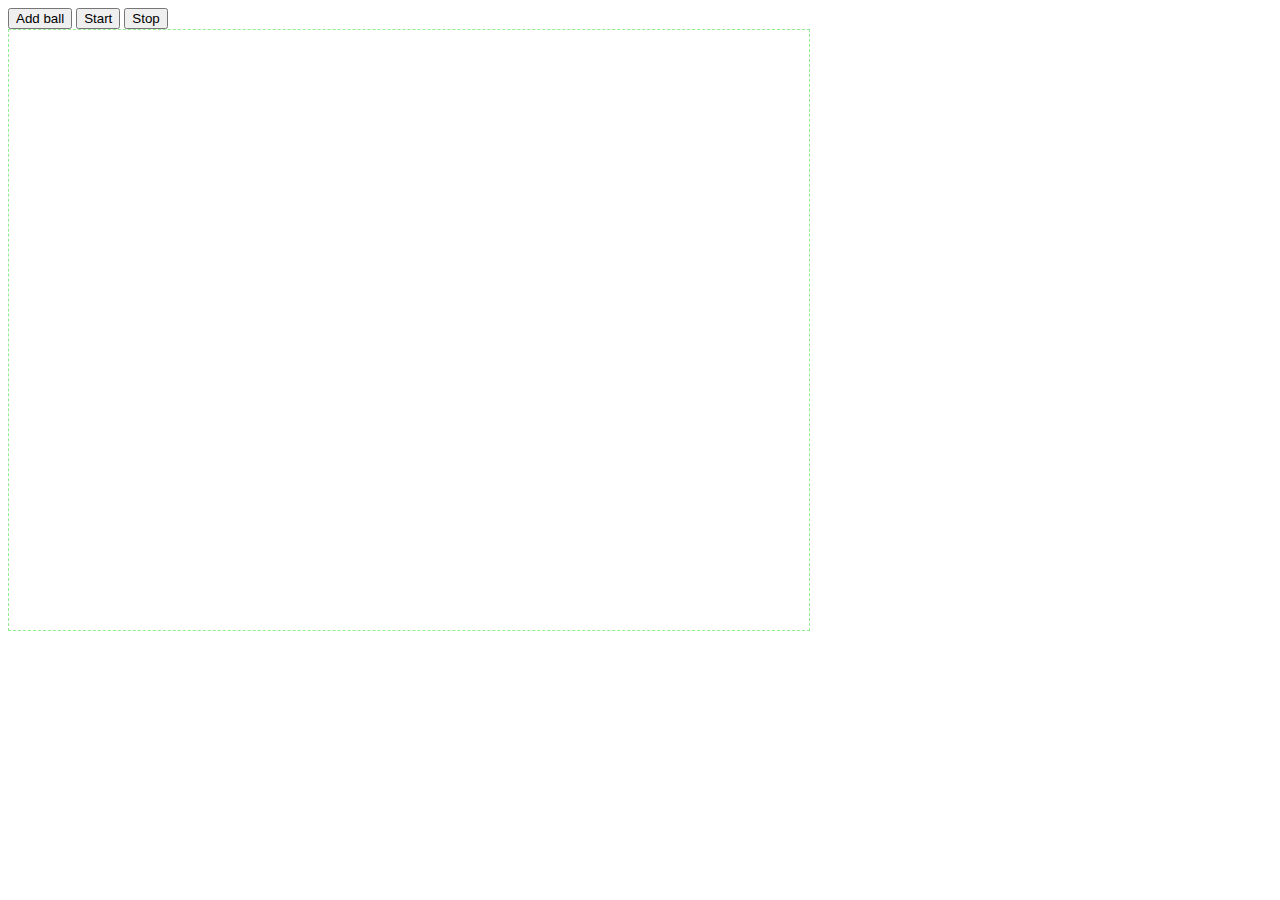
<file: game.html>
<!DOCTYPE html>
<html>
<head>
	<title></title>
	<style type="text/css">
		section {
			width: 800px;
			height: 600px;
			position: relative;
			border: 1px dashed lightgreen;
		}
		div {
			width: 50px;
			height: 50px;
			border-radius: 50%;
			background: green;
			position: absolute;
		}
	</style>
	<script src="https://ajax.googleapis.com/ajax/libs/jquery/3.4.0/jquery.min.js"></script>
	<script type="text/javascript">
		$(function() {
			class Ball {
				constructor(ball$, canvas$) {
					this.ball$ = ball$;
					this.canvas$ = canvas$;
					this.verticalDirection = 'BOTTOM';
					this.horizontalDirection = 'RIGTH';
					this.top = 0;
					this.left = 0;
				}

				changeDirection() {
					if (this.ball$.position().left + this.ball$.width() === this.canvas$.width()) {
						this.horizontalDirection = 'LEFT';
					} else if (this.ball$.position().left === 0) {
						this.horizontalDirection = 'RIGHT';
					}

					if (this.ball$.position().top + this.ball$.height() === this.canvas$.height()) {
						this.verticalDirection = 'TOP';
					} else if (this.ball$.position().top === 0) {
						this.verticalDirection = 'BOTTOM';
					}
				}

				move() {
					this.changeDirection();

					if (this.horizontalDirection === 'LEFT') {
						this.ball$.css('left', this.left -- + 'px');
					} else {
						this.ball$.css('left', this.left ++ + 'px');
					}

					if (this.verticalDirection === 'TOP') {
						this.ball$.css('top', this.top -- + 'px');
					} else {
						this.ball$.css('top', this.top ++ + 'px');
					}
				}
			}

			var canvas$ = $('#canvas');
			var balls = [];
			var intervalId;

			$('#addBall').click(function() {
				var ball = $('<div></div>');
				canvas$.append(ball);
				balls.push(new Ball(ball, canvas$));
			});

			$('button#start').click(function() {
				if (!intervalId) {
					intervalId = setInterval(function() {
						balls.forEach(function(ball) {
							ball.move()
						})
					}, 10);
				}
			});

			$('button#stop').click(function() {
				clearInterval(intervalId);
				intervalId = null;
			})
		})
	</script>
</head>
<body>
	<button id='addBall'>Add ball</button>
	<button id='start'>Start</button>
	<button id='stop'>Stop</button>
	<section id="canvas"></section>
</body>
</html>
</file>
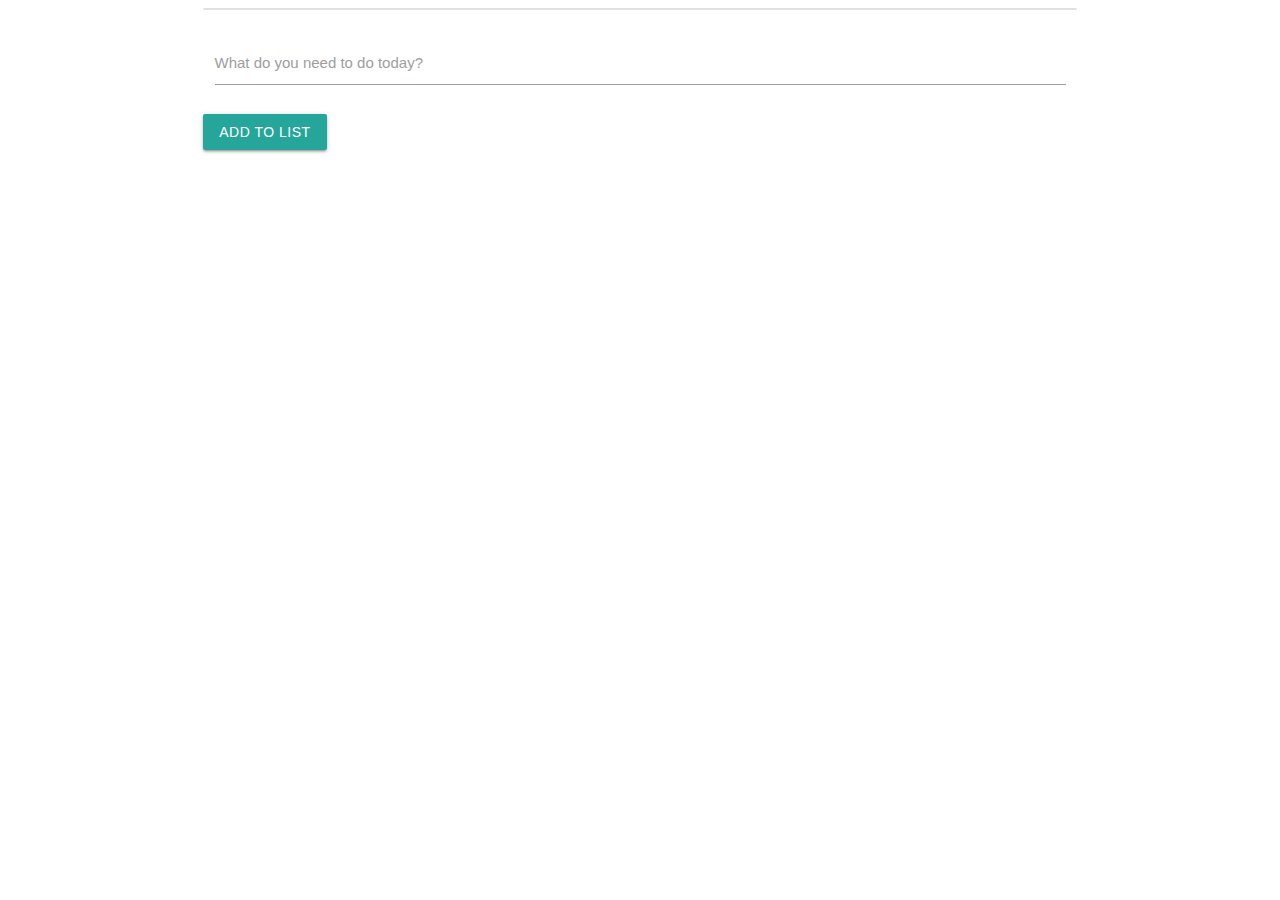
<file: todolist.html>
<!DOCTYPE html>
<html lang="en">
<head>
    <meta charset="UTF-8">
    <meta name="viewport" content="width=device-width, initial-scale=1.0">
    <meta http-equiv="X-UA-Compatible" content="ie=edge">
    <title>Document</title>
    <script src="https://code.jquery.com/jquery-3.4.1.js" integrity="sha256-WpOohJOqMqqyKL9FccASB9O0KwACQJpFTUBLTYOVvVU=" crossorigin="anonymous"></script>
    <!-- Compiled and minified CSS -->
    <link rel="stylesheet" href="https://cdnjs.cloudflare.com/ajax/libs/materialize/1.0.0/css/materialize.min.css">

    <!-- Compiled and minified JavaScript -->
    <script src="https://cdnjs.cloudflare.com/ajax/libs/materialize/1.0.0/js/materialize.min.js"></script>

    <script>
      $(function() {

        $('#list-items').html(localStorage.getItem('listItems'));

        $('.add-items').submit(function(event){
            event.preventDefault();

            let item = $('#todo-list-item').val();

            if(item){
                $('#list-items').append(`<li class="collection-item checkbox"><label><input type='checkbox'/><span>${item}</span><a class='remove'>&#10060</a></label></li>`);

                localStorage.setItem('listItems', $('#list-items').html());

                $('#todo-list-item').val("");
            }

        });

        $('#list-items').on('change', '.checkbox', function(){

            if($(this).attr('checked')){

                $(this).find(('span')).removeClass('completed'); //  удалить стиль text-decoration: line-through.
                $(this).removeClass('bg');
                $(this).removeAttr('checked');
            } else {

                $(this).find(('span')).addClass('completed'); //  добавить text-decoration: line-through.
                $(this).addClass('bg');
                $(this).attr('checked', 'checked');
            }

            localStorage.setItem('listItems', $('#list-items').html());
        });

        $('#list-items').on('click', '.remove', function(){

            $(this).parent().parent().remove();

            localStorage.setItem('listItems', $('#list-items').html());
        });

    });

    </script>
    <style>

        .remove {
            float: right;
            cursor: pointer;
            color: red;
        }

        .completed {
            text-decoration: line-through;
        }

        .collection-item.checkbox.bg {
            background-color:lightslategrey;
        }
    </style>
</head>
<body>
    <div class="container">
        <div class="row">
            <div class="col s12">
                <ul class="collection" id="list-items"></ul>
                <form class="add-items">
                    <div class="input-field col s12">
                        <textarea id="todo-list-item" class="materialize-textarea"></textarea>
                        <label for="textarea1">What do you need to do today?</label>
                    </div>
                    <button class="btn add" type="submit" name="action">Add to List</button>
                </form>
            </div>
        </div>
    </div>
</body>
</html>
</file>
